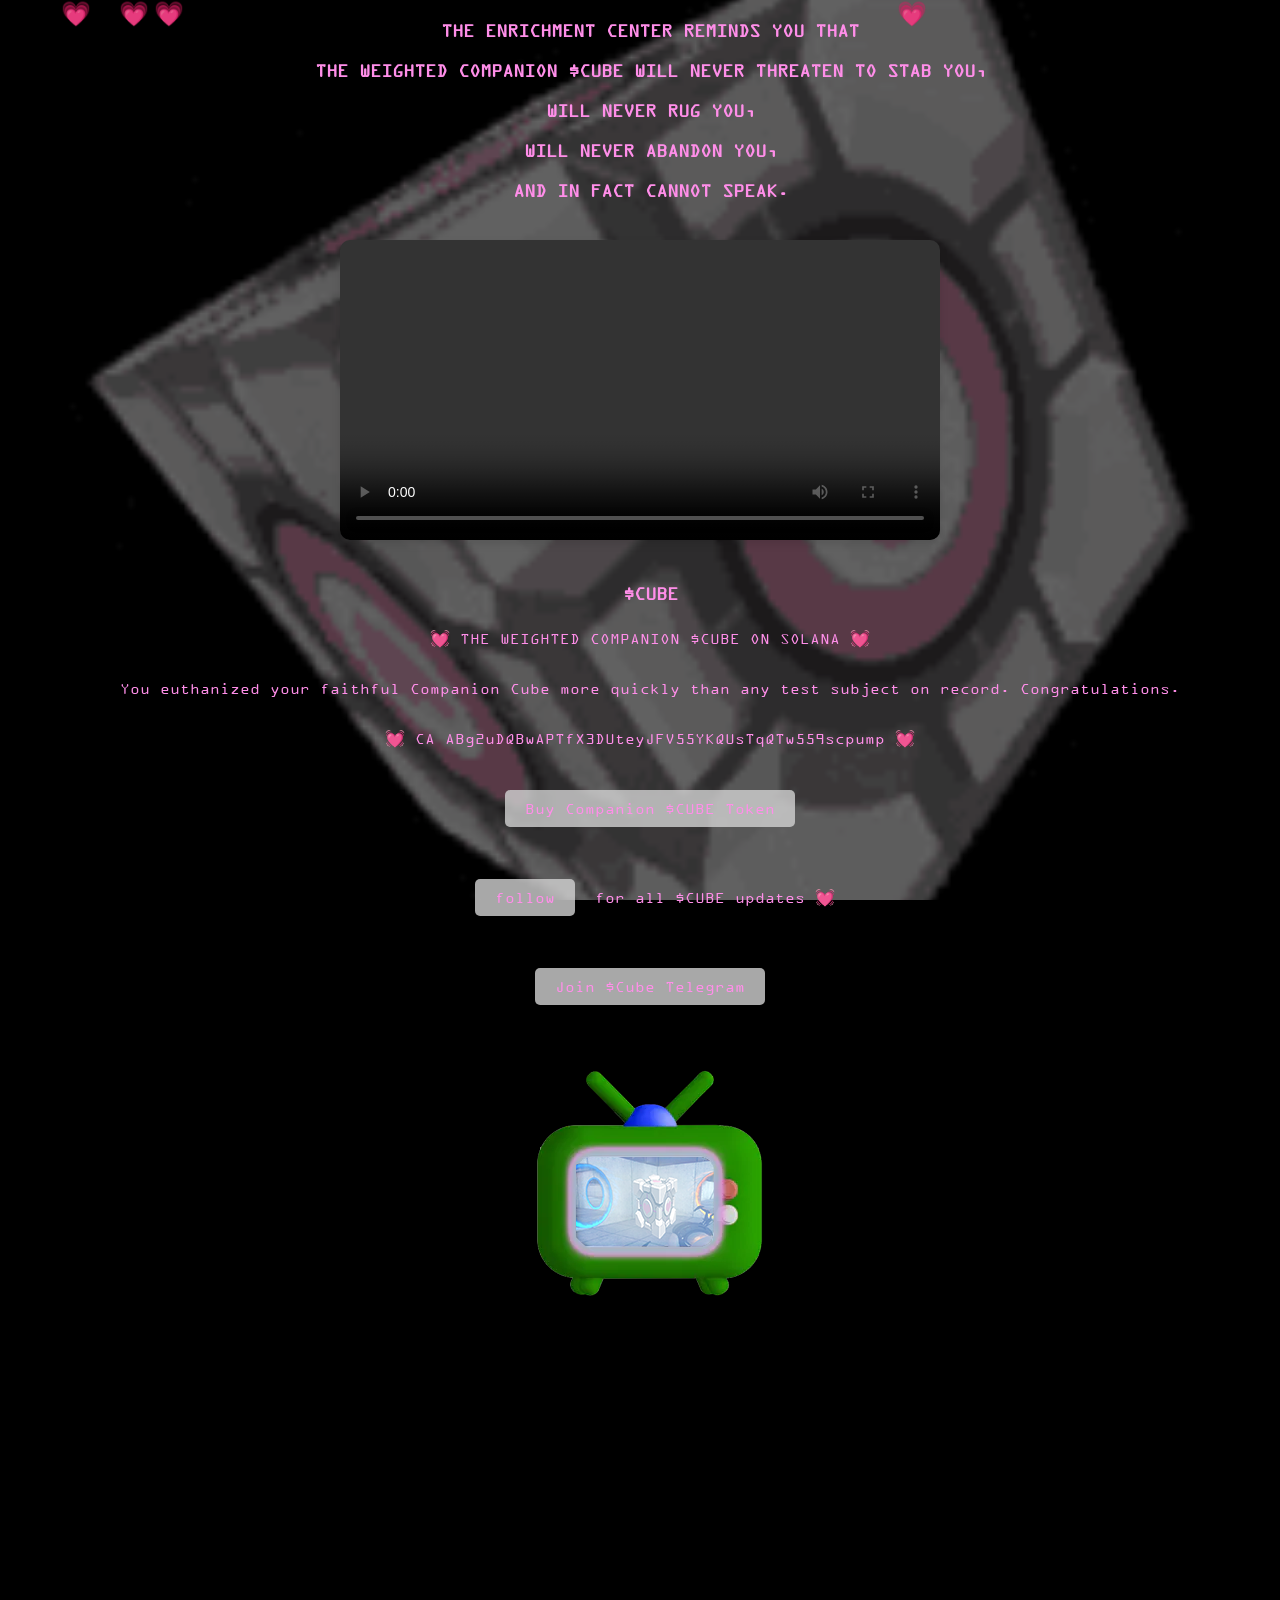
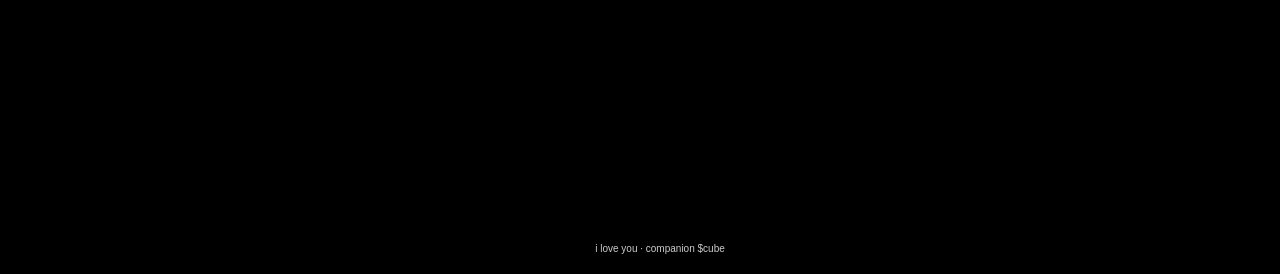
<file: index.html>
<!DOCTYPE html>
<html lang="en">
<head>
    <meta charset="UTF-8">
    <meta name="viewport" content="width=device-width, initial-scale=1.0">
    <title>$CUBE</title>
    <link rel="stylesheet" href="style.css">
    <link rel="icon" href="favicon.png" type="image/x-icon">
</head>
<body>
    <img src="companioncubetrans.gif" alt="Background GIF" id="background-gif">
    <header>
        <h1>THE ENRICHMENT CENTER REMINDS YOU THAT</h1>
        <h2>THE WEIGHTED COMPANION $CUBE WILL NEVER THREATEN TO STAB YOU,</h2>
        <h2>WILL NEVER RUG YOU,</h2>
        <h2>WILL NEVER ABANDON YOU,</h2>
        <h2>AND IN FACT CANNOT SPEAK.</h2>
    </header>
    <div class="video-container">
        <video width="100%" height="auto" controls>
            <source src="https://raw.githubusercontent.com/wables411/cube/main/cube.mp4" type="video/mp4">
            Your browser does not support the video tag.
        </video>
    </div>
    <div class="content">
        <h1 class="content-title">$CUBE</h1>
        <p>💓 THE WEIGHTED COMPANION $CUBE ON SOLANA 💓</p>
        <p>You euthanized your faithful Companion Cube more quickly than any test subject on record. Congratulations.</p>
        <p>💓 CA ABg2uDQBwAPTfX3DUteyJFV55YKQUsTqQTw559scpump 💓</p>
        <p>
            <a href="https://pump.fun/ABg2uDQBwAPTfX3DUteyJFV55YKQUsTqQTw559scpump" target="_blank">
                <button class="buy-button">Buy Companion $CUBE Token</button>
            </a>
        </p>
        <p>
            <button class="follow-button" onclick="window.open('https://x.com/CompCubeSol', '_blank')">follow</button> 
            for all $CUBE updates 💓
        </p>
        <p>
            <a href="https://t.me/+Frt6_Do5N1gzMjFh" target="_blank">
                <button class="telegram-button">Join $Cube Telegram</button>
            </a>
        </p>
        <p>
            <a href="https://sanko.tv/CompCubeSol" target="_blank">
                <img src="sankocube.png" alt="Watch $CUBE stream on Sanko TV" class="sanko-button">
            </a>
        </p>
    </div>
    <footer>
        <div class="youtube-video">
            <iframe width="560" height="315" src="https://www.youtube.com/embed/vmZWZVsucmw?si=hiltTmBxhacoHcaQ" title="YouTube video player" frameborder="0" allow="accelerometer; autoplay; clipboard-write; encrypted-media; gyroscope; picture-in-picture; web-share" referrerpolicy="strict-origin-when-cross-origin" allowfullscreen></iframe>
        </div>
        <div class="soundcloud">
            <iframe width="100%" height="150" scrolling="no" frameborder="no" allow="autoplay; encrypted-media" src="https://w.soundcloud.com/player/?url=https%3A//api.soundcloud.com/playlists/1852888686&color=%23ff8ee9&auto_play=true&hide_related=false&show_comments=true&show_user=true&show_reposts=false&show_teaser=true&visual=true"></iframe>
            <div style="font-size: 10px; color: #cccccc; line-break: anywhere; word-break: normal; overflow: hidden; white-space: nowrap; text-overflow: ellipsis; font-family: Interstate, Lucida Grande, Lucida Sans Unicode, Lucida Sans, Garuda, Verdana, Tahoma, sans-serif; font-weight: 100;">
                <a href="https://soundcloud.com/companioncube143" title="i love you" target="_blank" style="color: #cccccc; text-decoration: none;">i love you</a> · 
                <a href="https://soundcloud.com/companioncube143/sets/companion-cube" title="companion $cube" target="_blank" style="color: #cccccc; text-decoration: none;">companion $cube</a>
            </div>
        </div>
    </footer>
    <script src="script.js"></script>
</body>
</html>
</file>
<file: style.css>
/* Import the font */
@font-face {
    font-family: 'OCRAEXT';
    src: url('fonts/OCRAEXT.TTF') format('truetype');
}

body {
    margin: 0;
    padding: 0;
    font-family: 'OCRAEXT', sans-serif;
    background-color: #000; /* Black background */
    color: #ff8ee9; /* Light pink text */
    display: flex;
    flex-direction: column;
    min-height: 100vh;
    position: relative;
    text-align: center; /* Center all content */
}

header, .content {
    z-index: 1;
    width: 100%;
    display: flex;
    flex-direction: column;
    align-items: center;
    justify-content: center;
    flex: 1;
    padding: 10px;
}

footer {
    padding: 20px;
    background-color: rgba(0, 0, 0, 0.5); /* Transparent background for footer */
    color: #ff8ee9; /* Light pink text */
    width: 100%;
    text-align: center;
    position: relative;
    flex-shrink: 0;
}

header h1, header h2, .content-title {
    margin: 10px 0;
    font-size: 1.2rem; /* Use relative font sizes */
}

button {
    background-color: rgba(211, 211, 211, 0.8); /* Slightly transparent light grey background */
    color: #ff8ee9; /* Light pink text */
    border: none;
    padding: 10px 20px;
    cursor: pointer;
    font-family: 'OCRAEXT', sans-serif;
    font-size: 1em;
    margin: 10px;
    border-radius: 5px;
    outline: none;
    text-decoration: none;
}

button:hover {
    background-color: rgba(211, 211, 211, 0.6); /* Darker grey on hover */
}

footer .soundcloud, footer .youtube-video {
    margin-top: 20px;
    width: 100%;
    max-width: 600px;
    margin: 0 auto; /* Center the players */
}

.emoji {
    position: fixed;
    top: 0;
    font-size: 24px;
    animation-name: fall;
    animation-timing-function: linear;
    z-index: 1;
}

@keyframes fall {
    to {
        transform: translateY(100vh);
    }
}

#background-gif {
    position: fixed;
    top: 0;
    left: 0;
    width: 100%;
    height: 100%;
    object-fit: cover; /* Ensure the image covers the entire background */
    z-index: 0;
    opacity: 0.4; /* Increase opacity for better readability */
    pointer-events: none; /* Ensure the background does not interfere with content */
}

/* Styles for the video container */
.video-container {
    width: 100%;
    max-width: 600px;
    margin: 20px auto; /* Center the video with some margin */
    z-index: 1; /* Ensure it is on top of the background */
}

.video-container video {
    width: 100%;
    height: auto;
    border-radius: 10px; /* Optional: Add some rounded corners */
    box-shadow: 0 4px 8px rgba(0, 0, 0, 0.1); /* Optional: Add a shadow for better visibility */
}

/* Styles for the Sanko TV button */
.sanko-button {
    width: 100%;
    max-width: 300px;
    margin: 10px 0;
    cursor: pointer;
    transition: transform 0.2s ease-in-out;
}

.sanko-button:hover {
    transform: scale(1.05);
}

/* Media Queries for Mobile Optimization */
@media (max-width: 768px) {
    header h1, header h2, .content-title {
        font-size: 1rem; /* Adjust font size for smaller screens */
    }
    
    button {
        font-size: 0.9em; /* Adjust button font size */
        padding: 8px 16px; /* Adjust button padding */
    }
    
    footer .soundcloud, footer .youtube-video, .video-container {
        width: 90%; /* Ensure players and video fit within smaller screens */
    }
    
    .content p {
        font-size: 0.9rem; /* Adjust paragraph font size */
    }
    
    footer {
        padding: 15px;
    }
}
</file>
